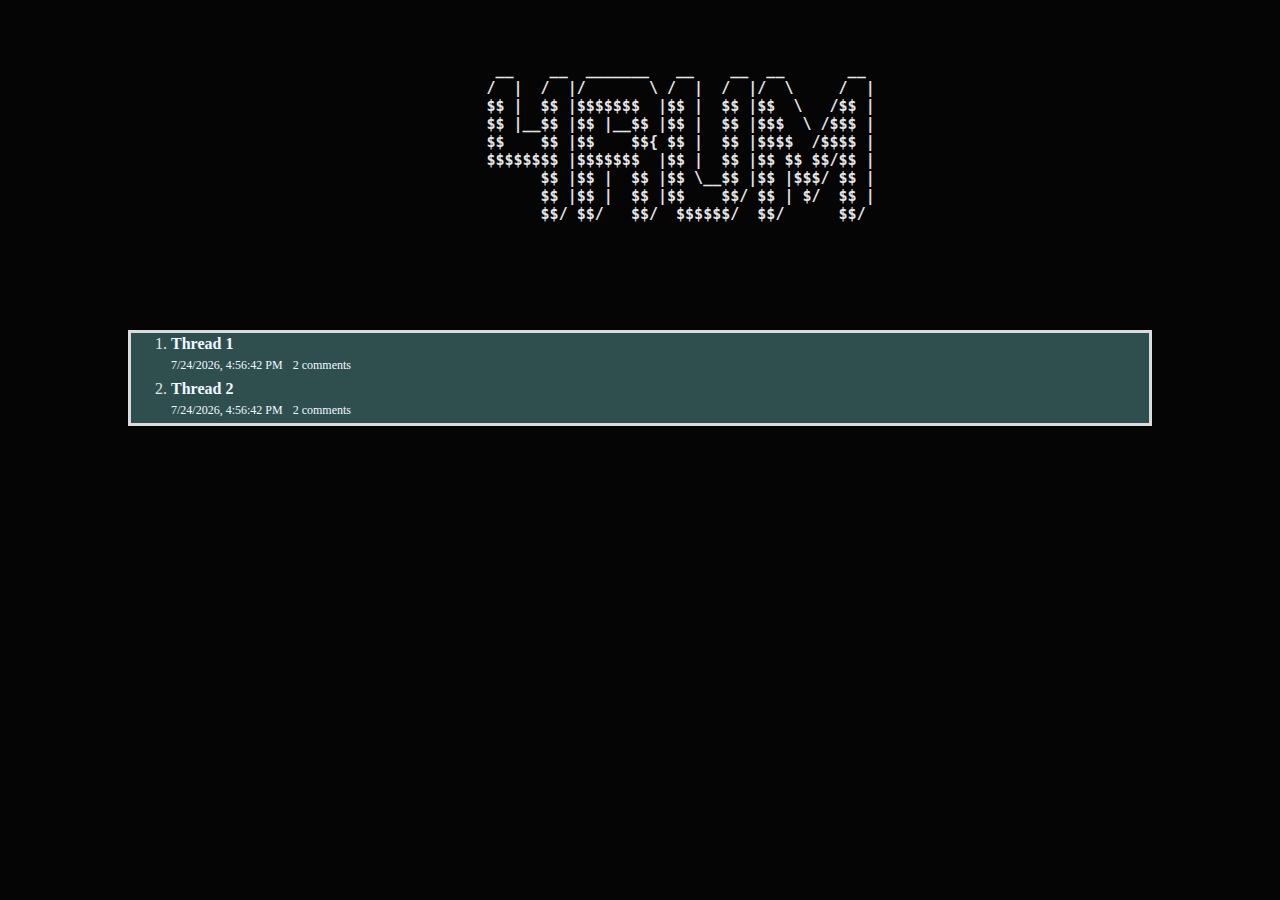
<file: index.html>
<!DOCTYPE html>
<html lang="">
<head>
    <meta charset="utf-8">
    <meta name="viewport" content="width=device-width, initial-scale=1.0">
    <title>4rum</title>
</head>
<body>
    <link rel="stylesheet" href="myCSS.css">
    <header>
        <pre>
            <h1 id="theHeader">
                
 __    __  _______   __    __  __       __ 
/  |  /  |/       \ /  |  /  |/  \     /  |
$$ |  $$ |$$$$$$$  |$$ |  $$ |$$  \   /$$ |
$$ |__$$ |$$ |__$$ |$$ |  $$ |$$$  \ /$$$ |
$$    $$ |$$    $${ $$ |  $$ |$$$$  /$$$$ |
$$$$$$$$ |$$$$$$$  |$$ |  $$ |$$ $$ $$/$$ |
      $$ |$$ |  $$ |$$ \__$$ |$$ |$$$/ $$ |
      $$ |$$ |  $$ |$$    $$/ $$ | $/  $$ |
      $$/ $$/   $$/  $$$$$$/  $$/      $$/ 
                                           
                                           
            </h1>
        </pre>
    </header>
    
    <div id="feed">
        <ol>
        </ol>
    </div>
    <script src="script.js"></script>
</body>
</html>
</file>
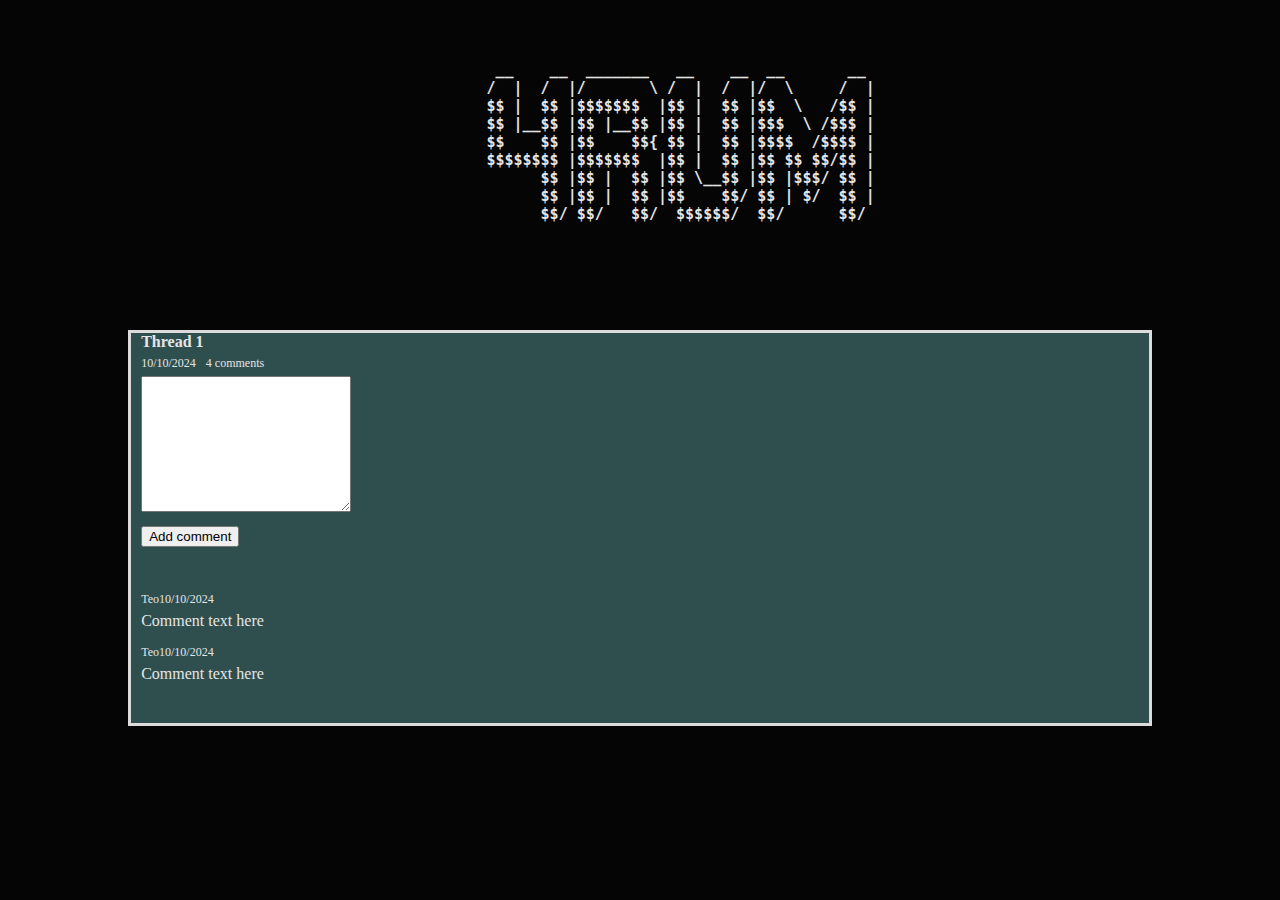
<file: thread.html>
<!DOCTYPE html>
<html lang="">
<head>
    <meta charset="utf-8">
    <meta name="viewport" content="width=device-width, initial-scale=1.0">
    <title>4RUM</title>
</head>
<body>
    <link rel="stylesheet" href="myCSS.css">
    
    <header>
        <pre>
            <h1 id="theHeader">
                
 __    __  _______   __    __  __       __ 
/  |  /  |/       \ /  |  /  |/  \     /  |
$$ |  $$ |$$$$$$$  |$$ |  $$ |$$  \   /$$ |
$$ |__$$ |$$ |__$$ |$$ |  $$ |$$$  \ /$$$ |
$$    $$ |$$    $${ $$ |  $$ |$$$$  /$$$$ |
$$$$$$$$ |$$$$$$$  |$$ |  $$ |$$ $$ $$/$$ |
      $$ |$$ |  $$ |$$ \__$$ |$$ |$$$/ $$ |
      $$ |$$ |  $$ |$$    $$/ $$ | $/  $$ |
      $$/ $$/   $$/  $$$$$$/  $$/      $$/ 
                                           
                                           
            </h1>
        </pre>
    </header>
    
    <div id="feed">
        <div id="header">
            <h4 id="title">
                Thread 1
            </h4>
            <div id="bottom">
                <p id="timestamp">
                    10/10/2024
                </p>
                <p id="comment-count">
                    4 comments
                </p>
            </div>
        </div>
        <textarea id="commenttextbox">

        </textarea>
        <button>Add comment</button>
        <div id="comments">
            <div id="comment">
                <div id="topcomment">
                    <p id="user">
                        Teo
                    </p>
                    <p id="timestamp">
                        10/10/2024
                    </p>
                </div>
                <div id="commentcontent">
                    Comment text here
                </div>
            </div>
            <div id="comment">
                <div id="topcomment">
                    <p id="user">
                        Teo
                    </p>
                    <p id="timestamp">
                        10/10/2024
                    </p>
                </div>
                <div id="commentcontent">
                    Comment text here
                </div>
            </div>
        </div>
    </div>
    <script src="script.js"></script>
    <script src="threadjs.js"></script>
</body>
</html>
</file>
<file: myCSS.css>
body {
    color: #e5e5e5;
    background-color: #050505;
    margin: 0;
  }

a{
    text-decoration: none;
    color: aliceblue;
}

p{
    margin: 5px 0;
}

#timestamp{
    padding-right: 10px;
}

#row{
    padding 5px 0; 
    margin-top: 2px;
}
#title, ol{
    margin: 0;
}

#bottom, #topcomment{
    display: flex;
    font-size: 12px; 
}

button{
    display: block;
    margin: 10px 0;
    margin-left: 1%;
}

#theHeader{
    font-size: 15px;
}

pre{
    margin-left: 38%;
    margin-top: 0;
}

#feed{
    margin-left: 10%;
    margin-right: 10%;
    border-color: gainsboro;
    border-radius: 1;
    border-style: solid;
    background-color: darkslategrey;
}

#header{
    margin-left: 1%;
}

#comments{
    margin-left: 1%;
    margin: 40px 0;
}

#commenttextbox{
    margin-left: 1%;
    width: 20%;
    height: 130px;
}

#comment{
    margin: 10px 0;
    margin-left: 1%;
}
</file>
